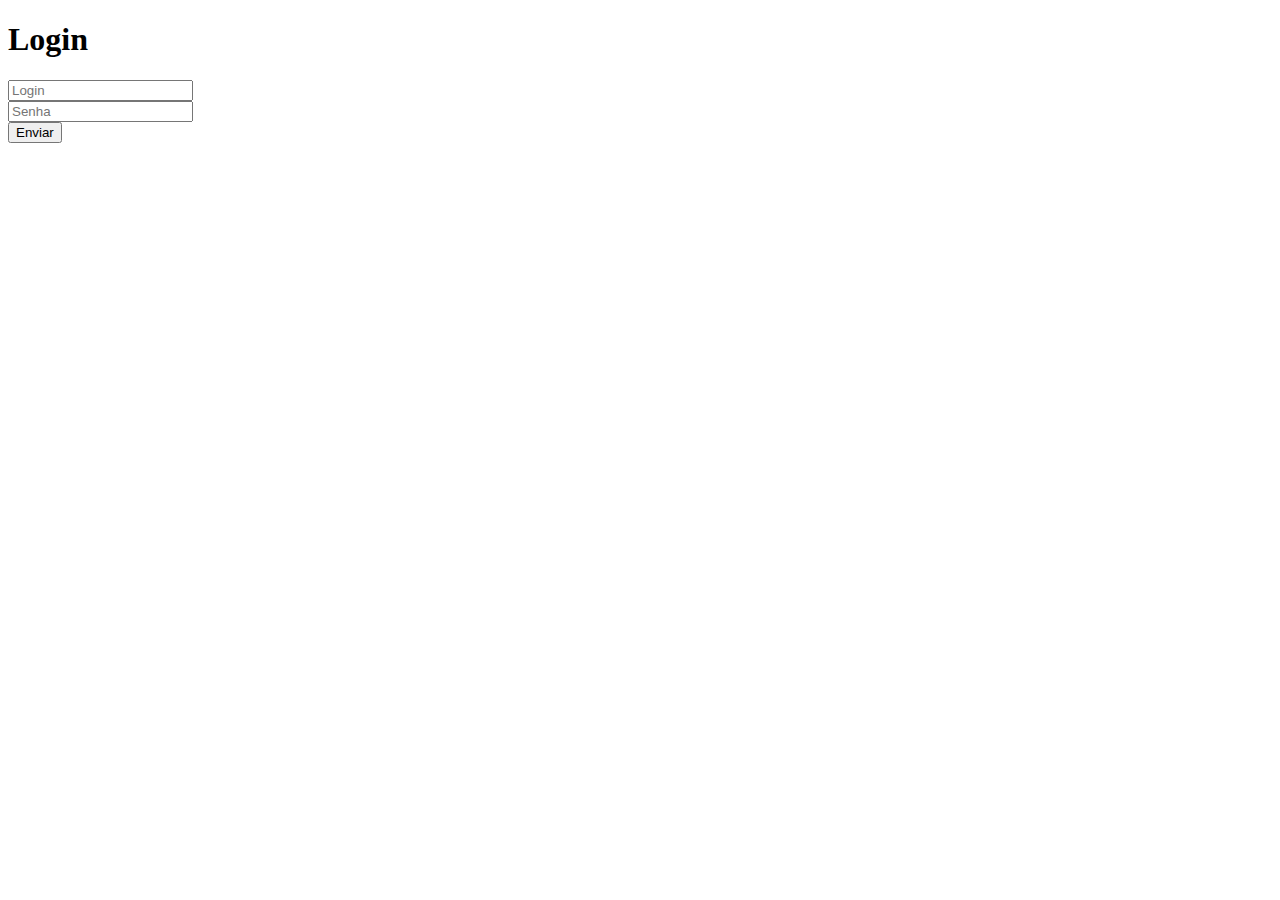
<file: AJAX/AJAXFinal/AJAXFinal/login.html>
﻿<!DOCTYPE html>
<html>
<head>
    <title>Login</title>
</head>
<body>

            <h1>Login</h1>

            <input type="text" id="Logon" placeholder="Login"><br>
            <input type="password" id="PsychoPass" placeholder="Senha"><br>
            <button id="Benjamin">Enviar</button>

            <script src="johannsebastian/jquery-3.5.1.min.js"></script>
            <script src="johannsebastian/login.js"></script>
</body>
</html>
</file>
